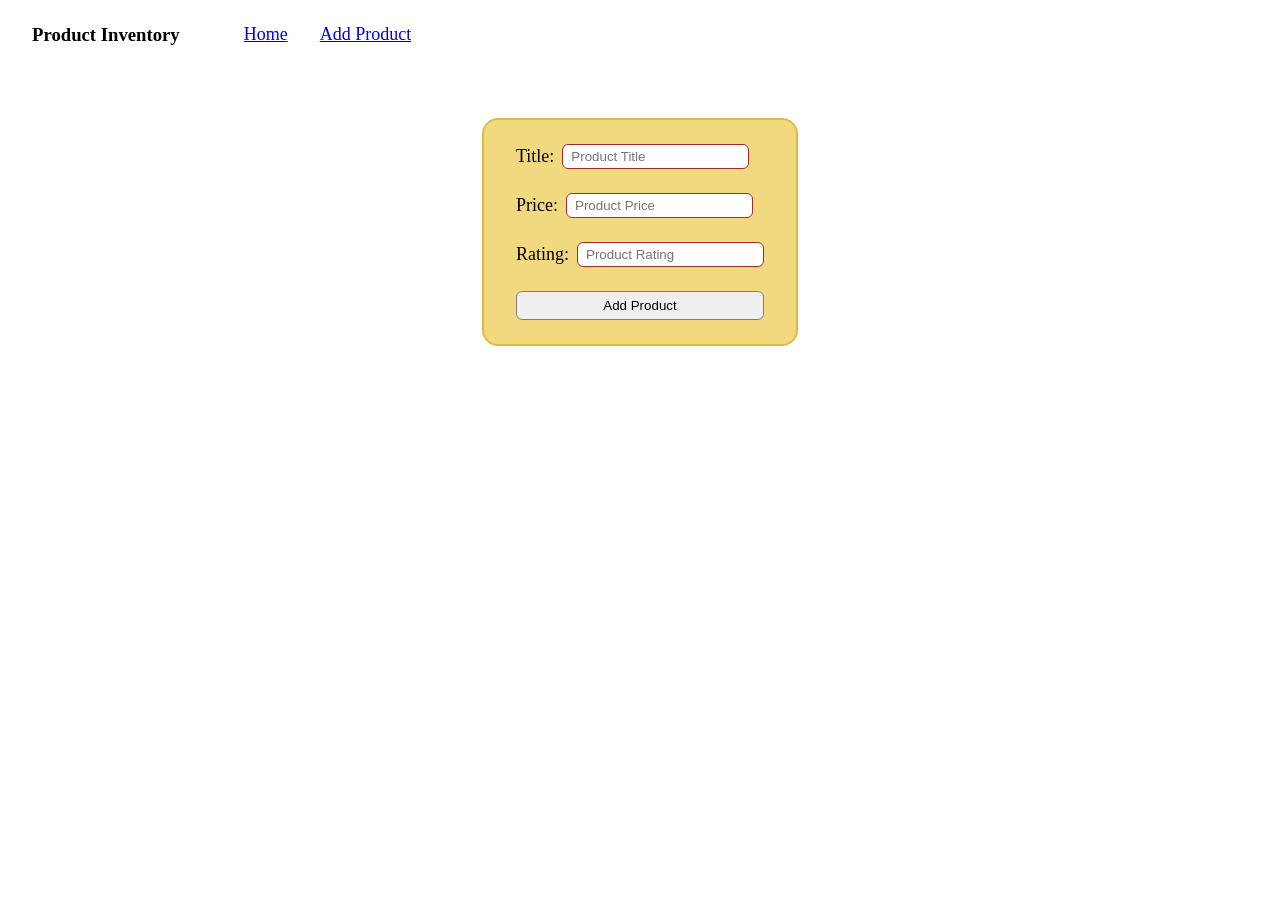
<file: add-product.html>
<!DOCTYPE html>
<html lang="en">


<head>
    <meta charset="UTF-8">
    <meta name="viewport" content="width=device-width, initial-scale=1.0">
    <title>Web App - 2</title>


    <style>
        * {
            padding: 0;
            margin: 0;
            box-sizing: border-box;
        }

        header {
            display: flex;
            gap: 64px;
            padding: 24px 32px;
        }

        nav {
            display: flex;
            gap: 32px;
            font-size: 18px;
        }

        #root {
            display: flex;
            align-items: center;
            justify-content: center;
            padding: 48px;
        }

        form {
            display: flex;
            flex-direction: column;
            gap: 24px;

            background-color: rgb(242, 217, 127);
            padding: 24px 32px;
            border-radius: 16px;
            border: 2px solid rgb(221, 188, 69);
        }

        .container {
            display: flex;
            gap: 8px;
            align-items: center;
        }

        label {
            font-size: 18px;
        }

        input {
            padding: 4px 8px;
            border-radius: 6px;
            outline: none;
            border: 1px solid brown;
        }

        button {
            padding: 6px 12px;
            border-radius: 6px;
            border: 1px solid grey;
            cursor: pointer;
        }
    </style>


</head>


<body>
    <header>
        <h3>Product Inventory</h3>
        <nav>
            <a href="/index.html">Home</a>
            <a href="/add-product.html">Add Product</a>
        </nav>
    </header>
    <main id="root">
        <form onsubmit="handleFormSubmit(event)">
            <div class="container">
                <label>Title:</label>
                <input type="text" name="title" placeholder="Product Title" required>
            </div>
            <div class="container">
                <label>Price:</label>
                <input type="number" name="price" placeholder="Product Price" required>
            </div>
            <div class="container">
                <label>Rating:</label>
                <input type="number" name="rating" placeholder="Product Rating" required>
            </div>
            <button>Add Product</button>
        </form>
    </main>
    <footer></footer>


    <script>
        async function handleFormSubmit(e) {
            e.preventDefault();

            const productTitle = e.target.title.value;
            const productPrice = e.target.price.value;
            const productRating = e.target.rating.value;

            const response = await fetch('http://localhost:5001/products', {
                method: 'POST',
                body: JSON.stringify({
                    title: productTitle,
                    price: productPrice,
                    rating: productRating,
                }),
                headers: {
                    'content-type': 'application/json'
                }
            });

            alert('Product added!');
        }
    </script>
</body>


</html>
</file>
